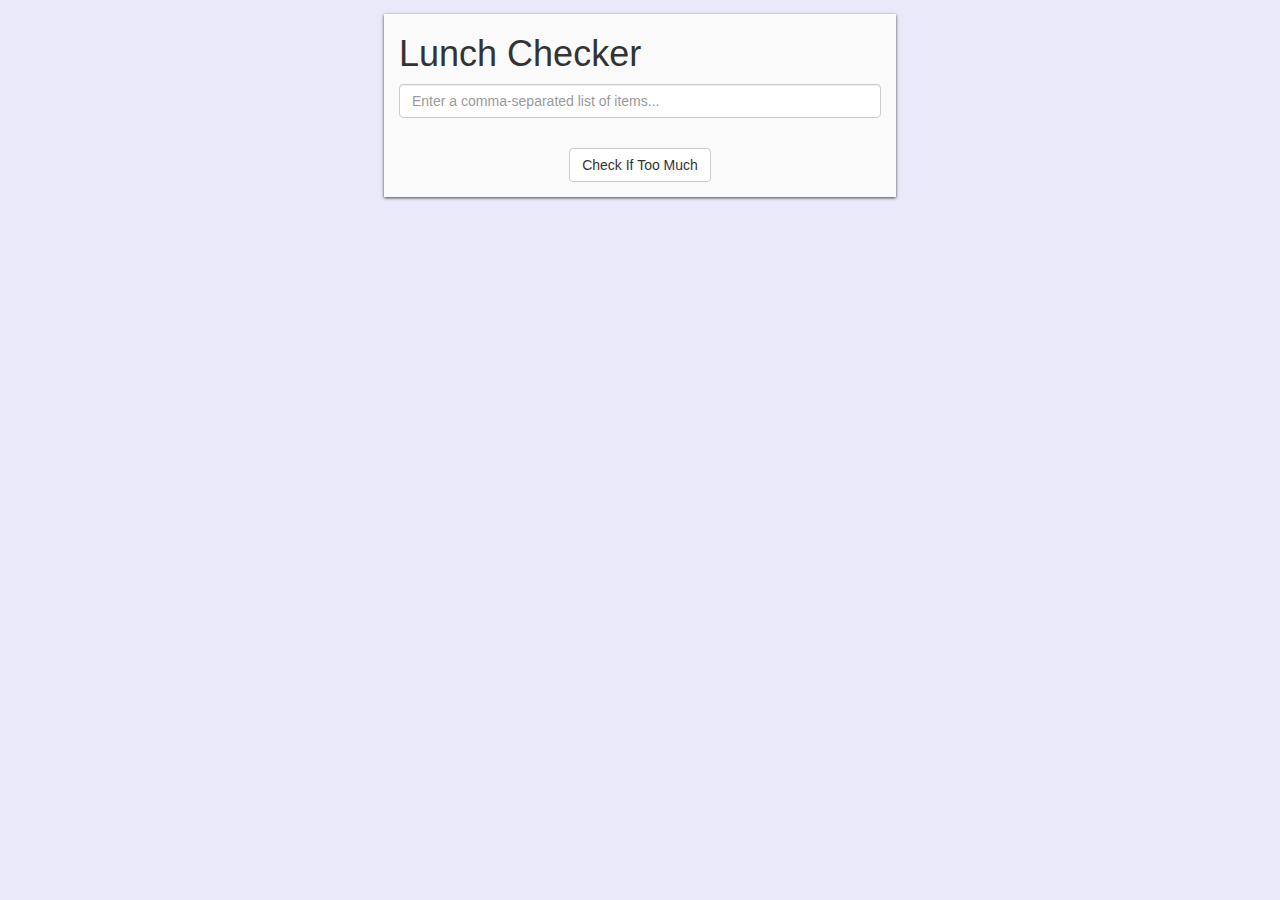
<file: Assignments/Assignment1/Index.html>
<!DOCTYPE html>
<html lang="en" ng-app="LunchChecker">
<head>
  <meta charset="utf-8">
  <meta name="viewport" content="width=device-width, initial-scale=1">
  <script src="scripts/jquery.min.js"></script>
  <script src="scripts/angular.min.js"></script>
  <script src="scripts/app.js"></script>
  <link rel="stylesheet" href="styles/bootstrap.min.css">
  <link rel="stylesheet" href="styles/app.css">
  <title>Lunch Checker</title>
</head>
<body>
  <span class="hidden">AngularJS Single Page Web Apps Assignment 1</span>
  <div class="container" ng-controller="LunchCheckerController">
    <h1>Lunch Checker</h1>
    <div class="form-group">
      <input type="text" ng-model="LunchInput" id="lunchInput"
            class="form-control ng-class:{'invalid' : InputValidState == 1,'valid' : InputValidState == 2}"
            placeholder="Enter a comma-separated list of items...">
    </div>
    <div class="centerInline">
      <div>
        <div class="form-group message ng-class:{'invalid' : InputValidState == 1, 'valid' : InputValidState == 2}">
          {{LunchCheckerResultMessage}}
        </div>
        <div class="form-group">
          <button ng-click="CheckLunch()" class="btn btn-default">Check If Too Much</button>
        </div>
      </div>
    </div>

  </div><!-- end container -->
</body>
</html>
</file>
<file: Assignments/Assignment1/styles/app.css>
* { box-sizing: border-box; }
.centerInline { text-align: center; }
.centerInline > div { display: inline-block; }
body { background-color: #e9e9f9; }
.container {
  width: 40%;
  min-width: 400px;
  margin: 1em auto;
  background-color: #fafafa;
  box-shadow: 0px 1px 3px #444;
}
.message { font-size: 1.3em; font-weight: bold; }
  .message.valid {color: #04fa04;}
  .message.invalid {color: #fa0404;}
input.valid { border-color: #04fa04; }
input.invalid { border-color: #fa0404; }
</file>
